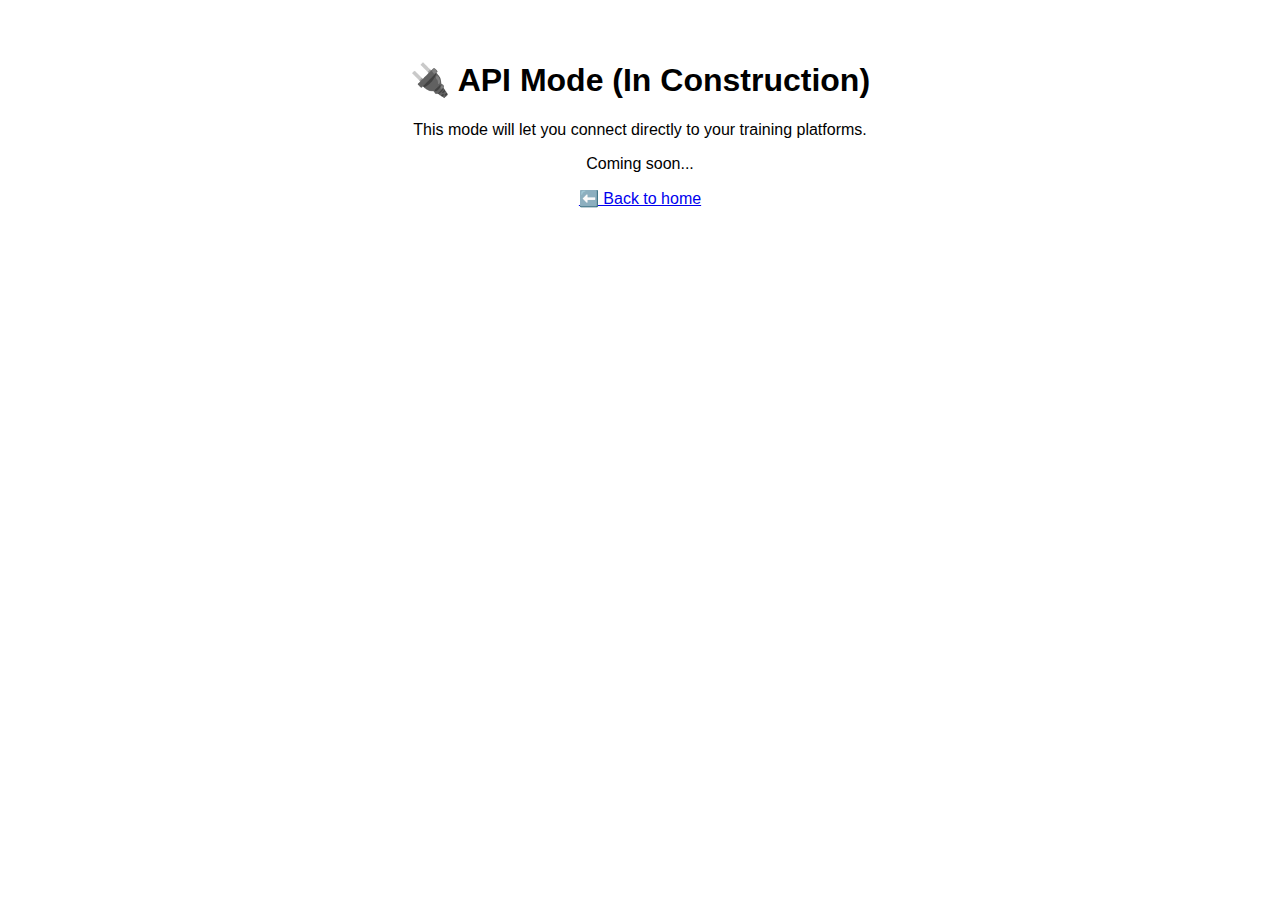
<file: api.html>
<!DOCTYPE html>
<html lang="en">
<head>
  <meta charset="UTF-8" />
  <title>Race Predictor – API</title>
  <style>
    body { font-family: sans-serif; text-align: center; padding: 2rem; }
  </style>
</head>
<body>
  <h1>🔌 API Mode (In Construction)</h1>
  <p>This mode will let you connect directly to your training platforms.</p>
  <p>Coming soon...</p>
  <a href="index.html">⬅️ Back to home</a>
</body>
</html>
</file>
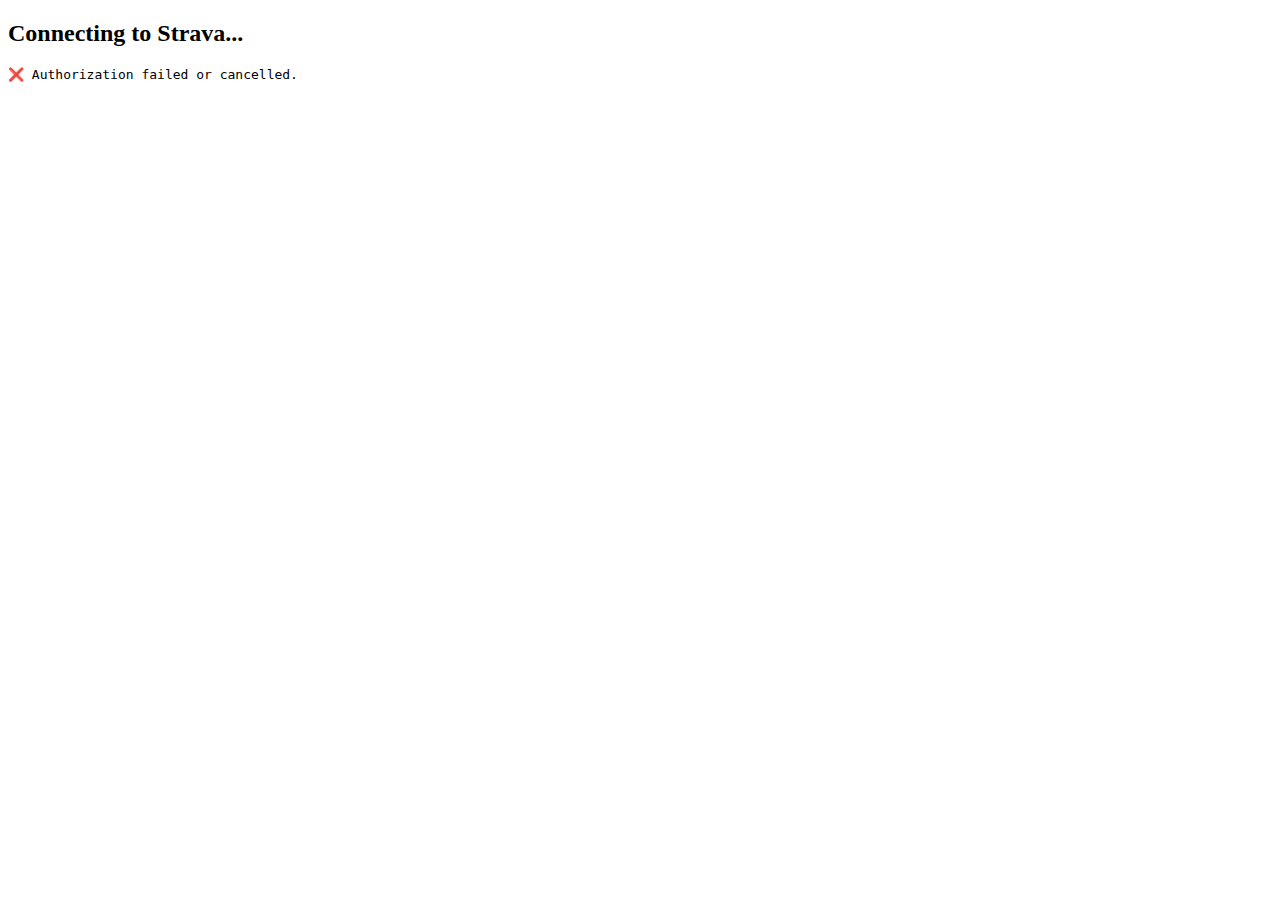
<file: callback.html>
<!DOCTYPE html>
<html lang="en">
<head>
  <meta charset="UTF-8" />
  <title>Strava Redirect</title>
</head>
<body>
  <h2>Connecting to Strava...</h2>
  <pre id="output"></pre>

  <script>
    const params = new URLSearchParams(window.location.search);
    const code = params.get("code");
    const clientId = "143540";
    const clientSecret = "518b7ede285ff08227eaa9600f4ca502127e5665";
    const output = document.getElementById("output");

    if (code) {
      fetch("https://www.strava.com/oauth/token", {
        method: "POST",
        headers: { "Content-Type": "application/json" },
        body: JSON.stringify({
          client_id: clientId,
          client_secret: clientSecret,
          code: code,
          grant_type: "authorization_code"
        })
      })
      .then(res => res.json())
      .then(data => {
        const accessToken = data.access_token;
        const refreshToken = data.refresh_token;

        localStorage.setItem("strava_token", accessToken);
        localStorage.setItem("strava_refresh", refreshToken);

        output.innerText = "✅ Connected. Getting activities...";

        return fetch("https://www.strava.com/api/v3/athlete/activities", {
          headers: { Authorization: `Bearer ${accessToken}` }
        });
      })
      .then(res => res.json())
      .then(activities => {
        output.innerText += `\n\nFound ${activities.length} activities:\n\n`;
        activities.forEach((act, i) => {
          output.innerText += `${i + 1}. ${act.name} - ${(act.distance / 1000).toFixed(2)} km\n`;
        });
      })
      .catch(err => {
        console.error(err);
        output.innerText = "❌ Error connecting to Strava.";
      });
    } else {
      output.innerText = "❌ Authorization failed or cancelled.";
    }
  </script>
</body>
</html>
</file>
